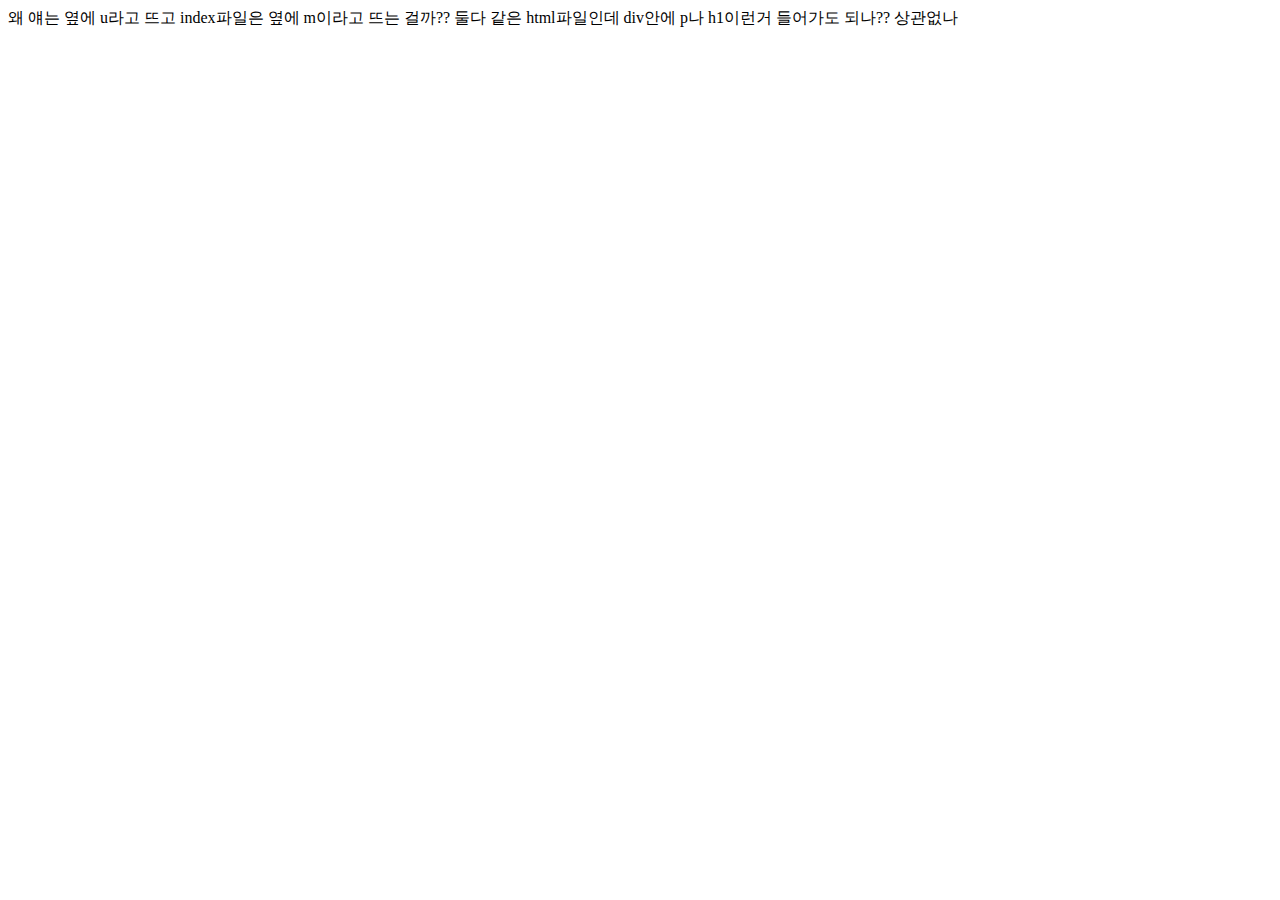
<file: html test.html>
<!DOCTYPE html>
<html lang="en">
<head>
    <meta charset="UTF-8">
    <meta name="viewport" content="width=100, initial-scale=1.0">
    <title>Document</title>
</head>
<body>
    왜 얘는 옆에 u라고 뜨고 index파일은 옆에 m이라고 뜨는 걸까?? 둘다 같은 html파일인데
    div안에 p나 h1이런거 들어가도 되나?? 상관없나
</body>
</html>
</file>
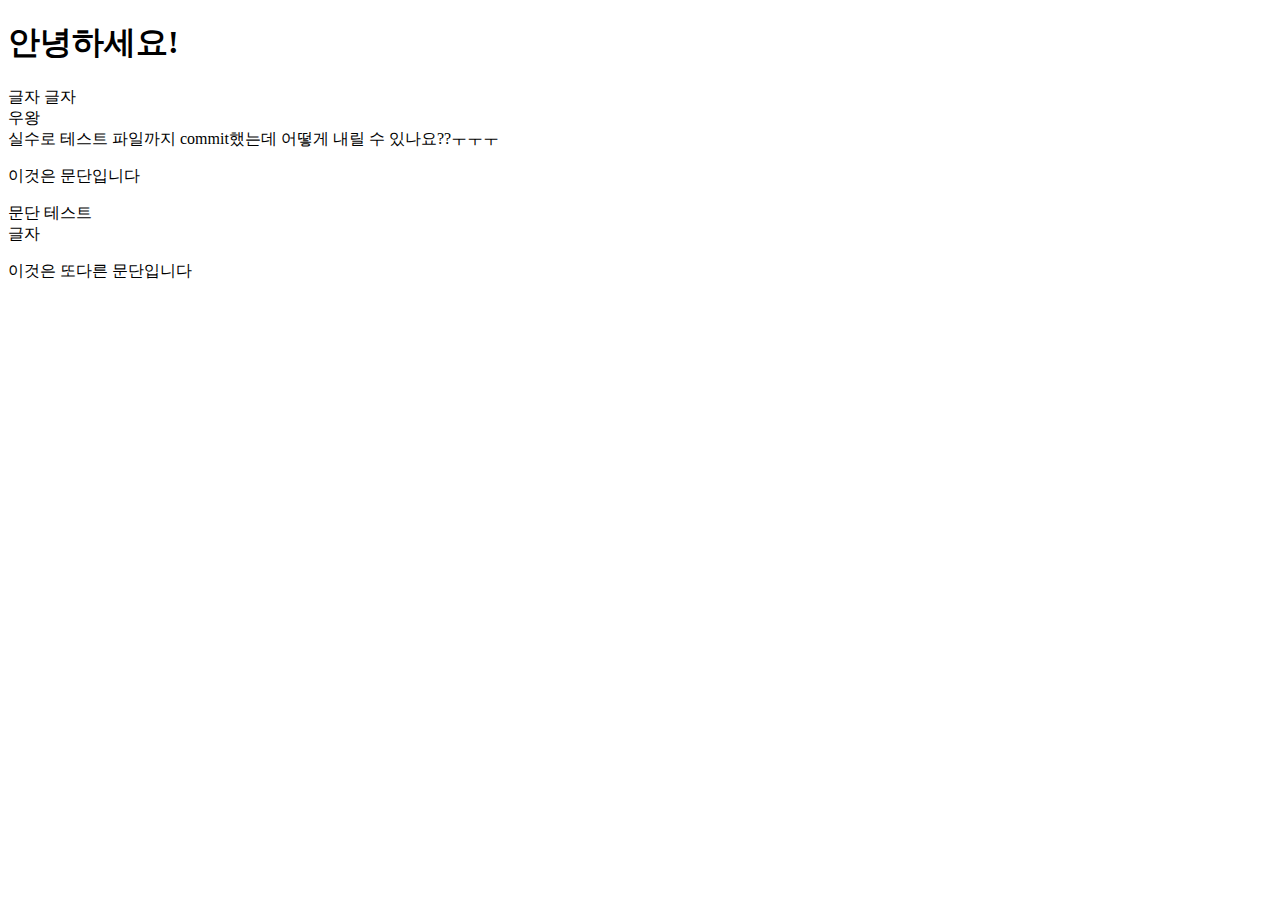
<file: 문단 테스트.html>
<!DOCTYPE html>
<html>
    <head>
        <title>안녕하세요!</title>
        <meta charset="UTF-8">
    </head>
    <body>
        <h1>안녕하세요!</h1>
        글자 글자<br>
        우왕<br>
        실수로 테스트 파일까지 commit했는데 어떻게 내릴 수 있나요??ㅜㅜㅜ<br>
        <p>이것은 문단입니다</p>
        <p>문단 테스트<br>
           글자
        </p>
        <p>이것은 또다른 문단입니다</p>
    </body>
</html>
</file>
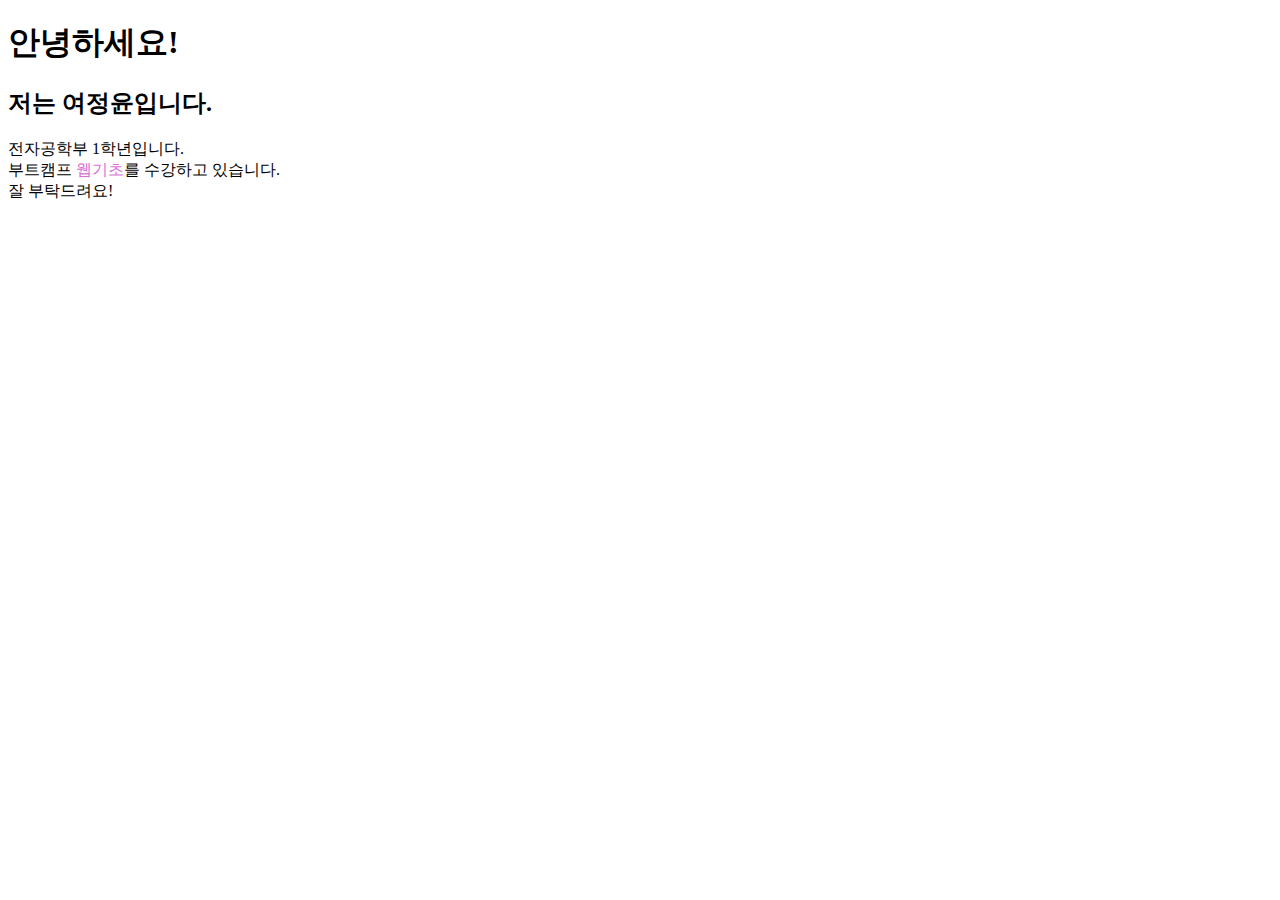
<file: 자기소개.html>
<!DOCTYPE html>
<html lang="ko">
<html>
    <head>
        <meta charset="UTF-8">
        <title>안녕하세요</title>
    </head>
    <body>
        <h1>안녕하세요!</h1>
        <h2>저는 여정윤입니다.</h2>
        <div>전자공학부 1학년입니다. <br>
        부트캠프 <span style="color:orchid;">웹기초</span>를 수강하고 있습니다.<br>
        잘 부탁드려요!</div>
    </body>
</html>
</file>
